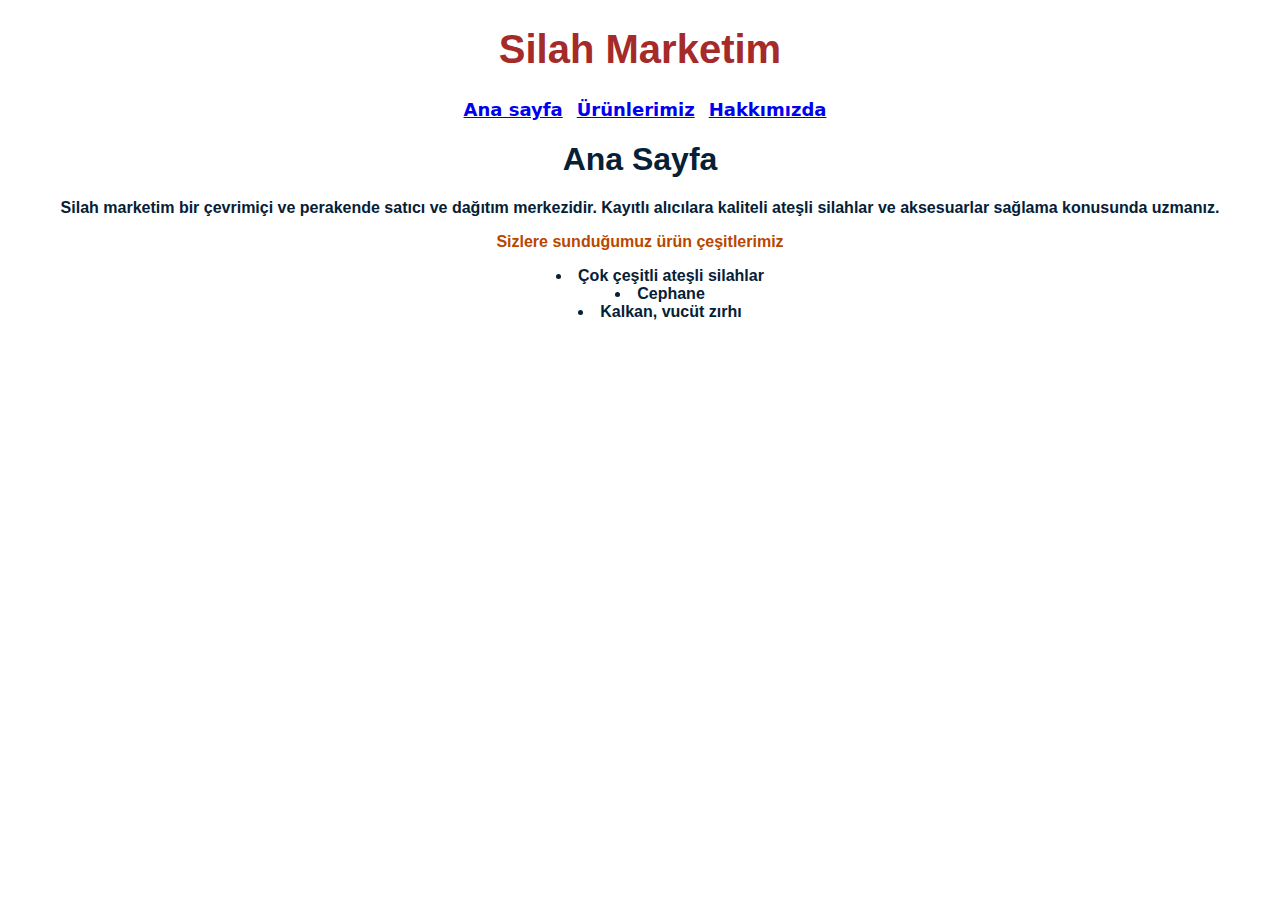
<file: index.html>
<!DOCTYPE html>
<html lang="tr">
  <head>
    <meta charset="UTF-8" />
    <meta http-equiv="X-UA-Compatible" content="IE=edge" />
    <meta name="viewport" content="width=device-width, initial-scale=1.0" />
    <title>Silah Marketi</title>
    <link rel="stylesheet" href="css/style.css" />
  </head>
  <body>
    <header>
      <h1 class="baslık">Silah Marketim</h1>

      <a href="index.html" >Ana sayfa</a>
      <a href="urunler.html" >Ürünlerimiz</a>
      <a href="about-us.html" >Hakkımızda</a>
    </header>

    <main>
        <h1>Ana Sayfa</h1>
      <article>
        <p>
          Silah marketim bir çevrimiçi ve perakende satıcı ve dağıtım
          merkezidir. Kayıtlı alıcılara kaliteli ateşli silahlar ve aksesuarlar
          sağlama konusunda uzmanız.
        </p>
        <p class="cesitbaslik">Sizlere sunduğumuz ürün çeşitlerimiz</p>

    
        <ul class="urunliste">
          <li>Çok çeşitli ateşli silahlar</li>
          <li>Cephane</li>
          <li>Kalkan, vucüt zırhı</li>
        </ul>
      </article>
    </main>
  </body>
</html>
</file>
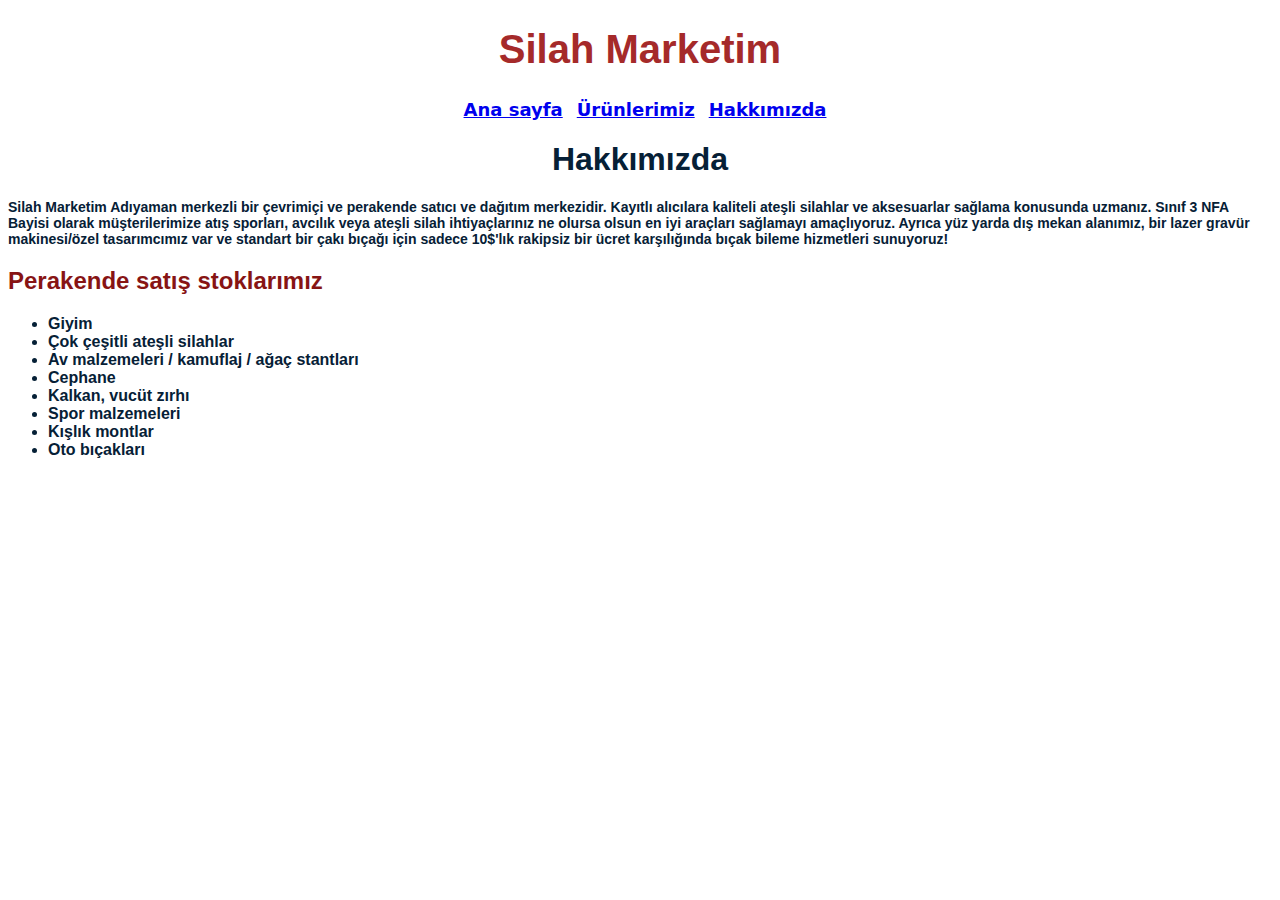
<file: about-us.html>
<!DOCTYPE html>
<html lang="tr">
  <head>
    <meta charset="UTF-8" />
    <meta http-equiv="X-UA-Compatible" content="IE=edge" />
    <meta name="viewport" content="width=device-width, initial-scale=1.0" />
    <title>Hakkımızda</title>
    <link rel="stylesheet" href="css/style.css" />
  </head>
  <body>
    <header>
      <h1 class="baslık">Silah Marketim</h1>

      <a href="index.html">Ana sayfa</a>
      <a href="urunler.html">Ürünlerimiz</a>
      <a href="about-us.html">Hakkımızda</a>
    </header>

    <main>
      <h1>Hakkımızda</h1>
      <p class="hakkımızdametni">
        Silah Marketim Adıyaman merkezli bir çevrimiçi ve perakende satıcı ve
        dağıtım merkezidir. Kayıtlı alıcılara kaliteli ateşli silahlar ve
        aksesuarlar sağlama konusunda uzmanız. Sınıf 3 NFA Bayisi olarak
        müşterilerimize atış sporları, avcılık veya ateşli silah ihtiyaçlarınız
        ne olursa olsun en iyi araçları sağlamayı amaçlıyoruz. Ayrıca yüz yarda
        dış mekan alanımız, bir lazer gravür makinesi/özel tasarımcımız var ve
        standart bir çakı bıçağı için sadece 10$'lık rakipsiz bir ücret
        karşılığında bıçak bileme hizmetleri sunuyoruz!
      </p>

      <h2>Perakende satış stoklarımız</h2>
      <p>
        <ul class="stok">
            <li>Giyim</li>
            <li>Çok çeşitli ateşli silahlar</li>
            <li>Av malzemeleri / kamuflaj / ağaç stantları</li>
            <li>Cephane</li>
            <li>Kalkan, vucüt zırhı</li>
            <li>Spor malzemeleri</li>
            <li>Kışlık montlar</li>
            <li>Oto bıçakları</li>
        </ul>
      </p>
    </main>
  </body>
</html>
</file>
<file: css/style.css>
.baslık{
    font-size: 40px;
    font-family: Arial, Helvetica, sans-serif;
    color: brown;
    text-align: center;
}
header, main{
    text-align: center;
}

a {
    padding-left: 10px ;
    font-family: system-ui, -apple-system, BlinkMacSystemFont, 'Segoe UI', Roboto, Oxygen, Ubuntu, Cantarell, 'Open Sans', 'Helvetica Neue', sans-serif;
    font-size: 18px;
    font-weight: bold;
}

main{
    font-family:'Segoe UI', Tahoma, Geneva, Verdana, sans-serif;
    font-weight: bold;
    color: rgb(6, 32, 54);
}

.cesitbaslik {
    color: rgb(186, 71, 0);
}

.urunliste {
    list-style-position: inside;
}
b{
    font-size: 18px;
}


.fiyat{
    color: rgb(148, 0, 0);
    font-family:Georgia, 'Times New Roman', Times, serif;
}

.hakkımızdametni {
    font-size: 14px;
    font-family: 'Segoe UI', Tahoma, Geneva, Verdana, sans-serif;
  text-align: left;
}

.stok {
    text-align: left
}

h2 {
    color: rgb(135, 20, 20);
    text-align: left;
}
</file>
